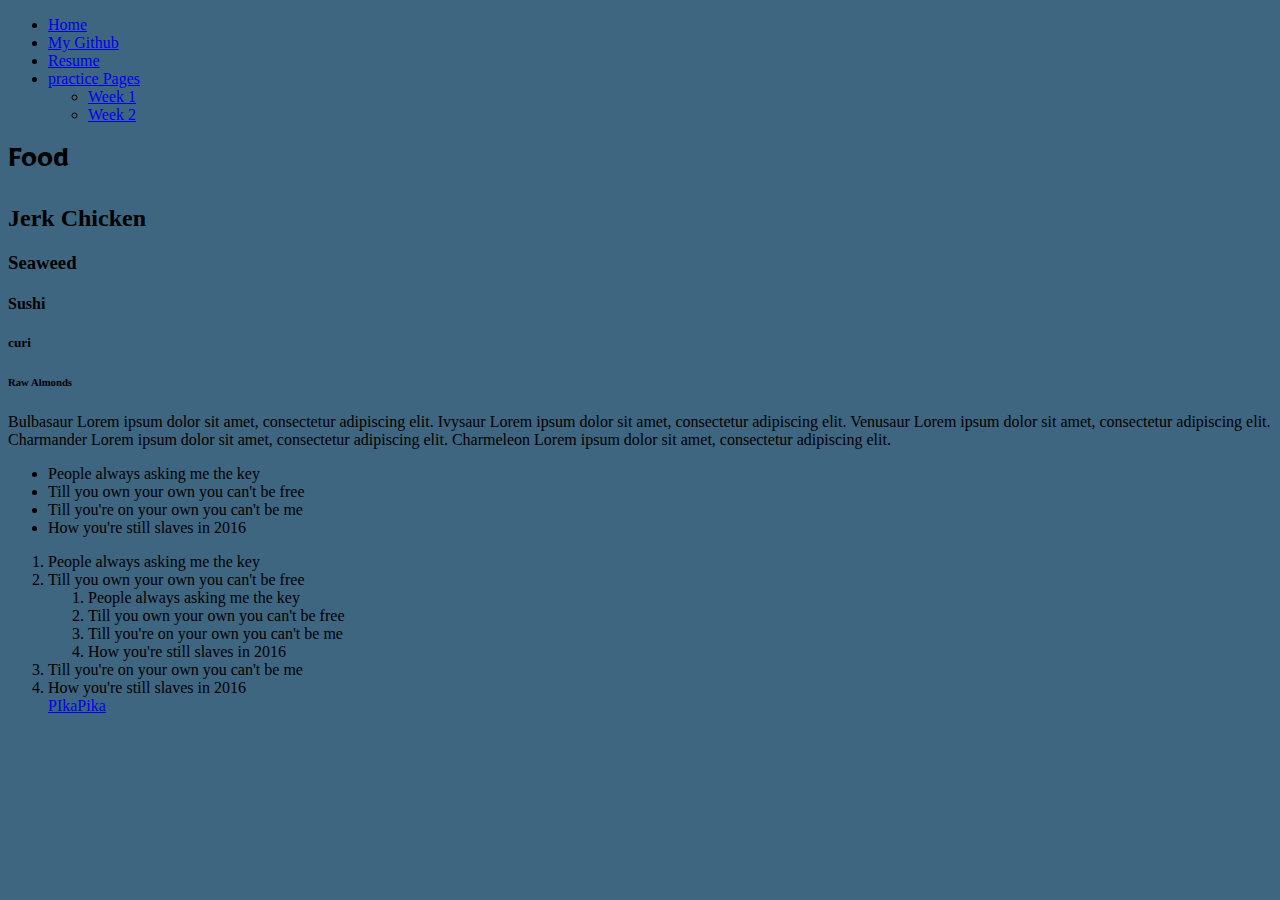
<file: W1.html>
<!DOCTYPE html>
<html>
<head>
	<title> Week One Tags </title>
	<link rel="stylesheet" type="text/css" href="style.css">
	<link href="https://fonts.googleapis.com/css?family=Roboto+Slab" rel="stylesheet">
	<link href="https://fonts.googleapis.com/css?family=Mirza|Roboto+Slab" rel="stylesheet">
</head>
<body>
<div class="container">
<header>
 <nav>
 <ul> 
      <li> <a href="Index.html">  Home </a> </li>
      <li> <a href="https://github.com/GrooviTea/GrooviTea.github.io"> My Github </a> </li>
      <li> <a href="resume.html"> Resume </a> </li>
      <li> <a href="Practice.html"> practice Pages </a> 
            <ul> 
                <li> <a href="w1.html"> Week 1 </a></li>
                <li> <a href="w2.html"> Week 2 </a></li>
 
                </ul>
                </li>
     </ul>
  </nav>  
<h1> Food </h1>
<h2> Jerk Chicken  </h2>
<h3> Seaweed </h3>
<h4> Sushi </h4>
<h5> curi </h5>
<h6> Raw Almonds </h6>
<p>Bulbasaur Lorem ipsum dolor sit amet, consectetur adipiscing elit. Ivysaur Lorem ipsum dolor sit amet, consectetur adipiscing elit. Venusaur Lorem ipsum dolor sit amet, consectetur adipiscing elit. Charmander Lorem ipsum dolor sit amet, consectetur adipiscing elit. Charmeleon Lorem ipsum dolor sit amet, consectetur adipiscing elit. </p> 
<ul>
	<li> People always asking me the key </li>
	<li> Till you own your own you can't be free </li>
	<li> Till you're on your own you can't be me </li>
	<li> How you're still slaves in 2016 </li>
</ul>
<ol> <li> People always asking me the key </li>
	<li> Till you own your own you can't be free 
	    <ol>  <li> People always asking me the key </li>
	          <li> Till you own your own you can't be free </li>
	          <li> Till you're on your own you can't be me </li>
	          <li> How you're still slaves in 2016 </li>
         </ol>
     </li>
	<li> Till you're on your own you can't be me </li>
	<li> How you're still slaves in 2016 </li>
	<a href="http://nyarth.net/ipsum/"> PIkaPika </a>
</ol>
</header>
</div>
</body>
</html>
</file>
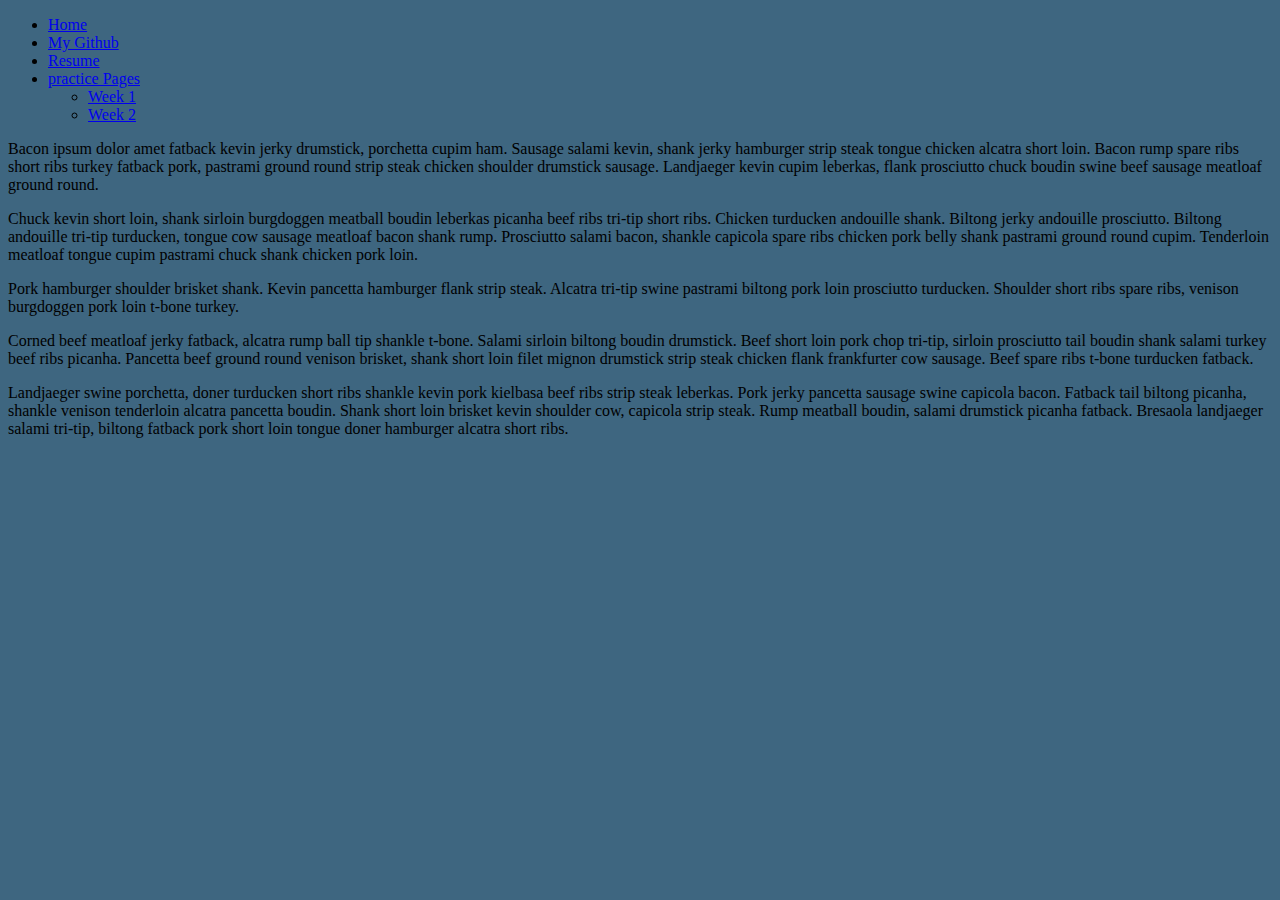
<file: w2.html>
<!DOCTYPE html>
<html>
<head>
	<title> GraviTea</title>
  <meta charset="utf-8">
  <link rel="stylesheet" type="text/css" href="style.css">
  <link href="https://fonts.googleapis.com/css?family=Roboto+Slab" rel="stylesheet">
  <link href="https://fonts.googleapis.com/css?family=Mirza|Roboto+Slab" rel="stylesheet">
</head>
<body>
<div class="container">
<header>
     <nav>
     <ul> 
      <li> <a href="Index.html">  Home </a> </li>
      <li> <a href="https://github.com/GrooviTea/GrooviTea.github.io"> My Github </a> </li>
      <li> <a href="resume.html"> Resume </a> </li>
      <li> <a href="Practice.html"> practice Pages </a> 
            <ul> 
                <li> <a href="w1.html"> Week 1 </a></li>
                <li> <a href="w2.html"> Week 2 </a></li>
 
                </ul>
                </li>
     </ul>
     </nav>
     <p id="First">Bacon ipsum dolor amet fatback kevin jerky drumstick, porchetta cupim ham. Sausage salami kevin, shank jerky hamburger strip steak tongue chicken alcatra short loin. Bacon rump spare ribs short ribs turkey fatback pork, pastrami ground round strip steak chicken shoulder drumstick sausage. Landjaeger kevin cupim leberkas, flank prosciutto chuck boudin swine beef sausage meatloaf ground round.</p>
     <p class="Even">Chuck kevin short loin, shank sirloin burgdoggen meatball boudin leberkas picanha beef ribs tri-tip short ribs. Chicken turducken andouille shank. Biltong jerky andouille prosciutto. Biltong andouille tri-tip turducken, tongue cow sausage meatloaf bacon shank rump. Prosciutto salami bacon, shankle capicola spare ribs chicken pork belly shank pastrami ground round cupim. Tenderloin meatloaf tongue cupim pastrami chuck shank chicken pork loin.</p>
     <p>Pork hamburger shoulder brisket shank. Kevin pancetta hamburger flank strip steak. Alcatra tri-tip swine pastrami biltong pork loin prosciutto turducken. Shoulder short ribs spare ribs, venison burgdoggen pork loin t-bone turkey.</p>
     <p class="Even">Corned beef meatloaf jerky fatback, alcatra rump ball tip shankle t-bone. Salami sirloin biltong boudin drumstick. Beef short loin pork chop tri-tip, sirloin prosciutto tail boudin shank salami turkey beef ribs picanha. Pancetta beef ground round venison brisket, shank short loin filet mignon drumstick strip steak chicken flank frankfurter cow sausage. Beef spare ribs t-bone turducken fatback.</p>
     <p id="last">Landjaeger swine porchetta, doner turducken short ribs shankle kevin pork kielbasa beef ribs strip steak leberkas. Pork jerky pancetta sausage swine capicola bacon. Fatback tail biltong picanha, shankle venison tenderloin alcatra pancetta boudin. Shank short loin brisket kevin shoulder cow, capicola strip steak. Rump meatball boudin, salami drumstick picanha fatback. Bresaola landjaeger salami tri-tip, biltong fatback pork short loin tongue doner hamburger alcatra short ribs.</p>
</header>
</div>
</body>
</html>
</file>
<file: style.css>
body {
	background-color: #3E6680
}
header h1 {
	font-family: 'Mirza', cursive;
}
#container {
	width: 80%;
	margin: 0 auto;
	background-color: #45799F
}
</file>
